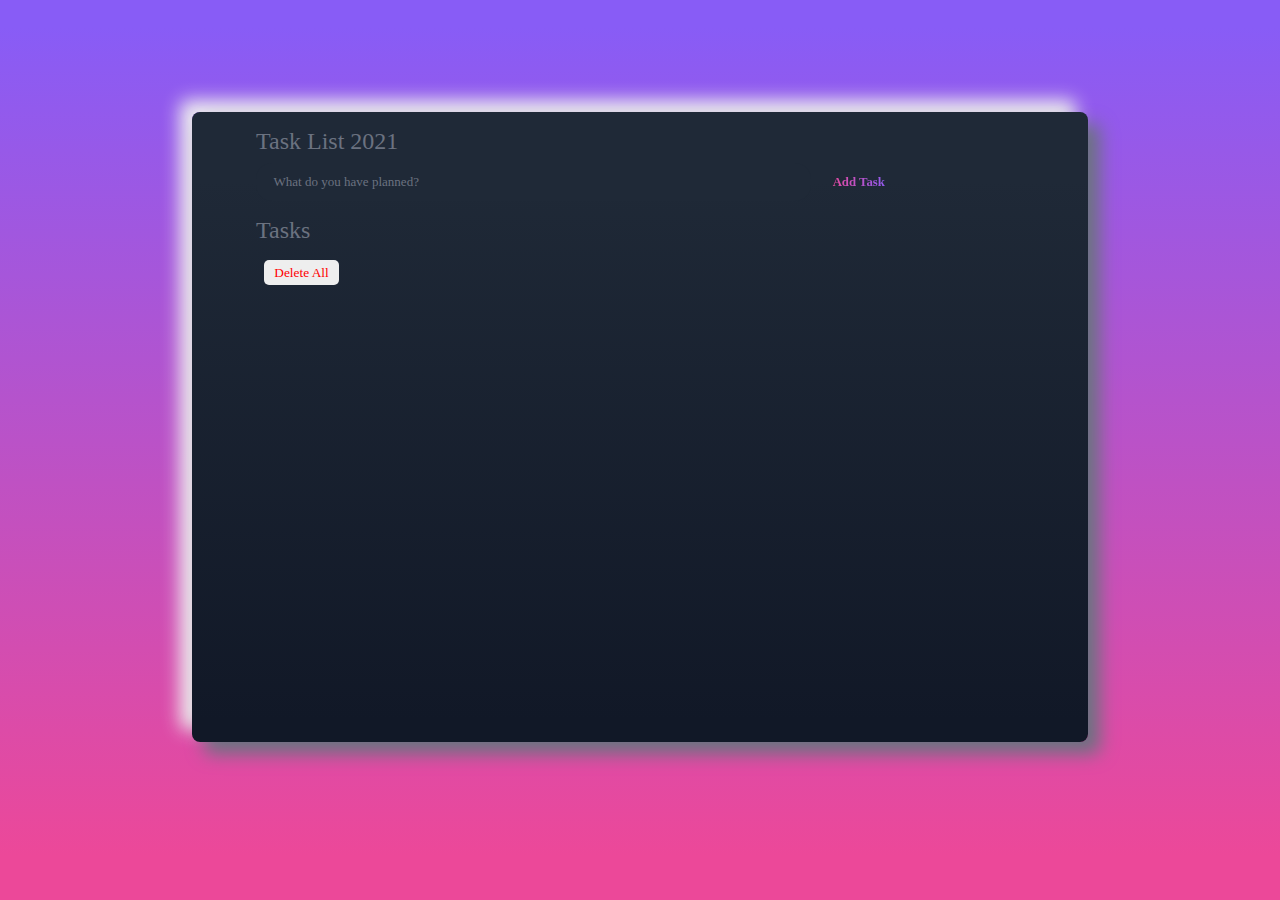
<file: to-do-list.html>
<!DOCTYPE html>
<html lang="en">
<head>
    <meta charset="UTF-8">
    <meta http-equiv="X-UA-Compatible" content="IE=edge">
    <meta name="viewport" content="width=device-width, initial-scale=1.0">
    <link rel="stylesheet" href="to-do.css">
    <title>Document</title>
</head>
<body >
     <div class="container">
        <header>
            <h1>Task List 2021</h1>
            <form id="new-task-form">
            <input 
            id="new-task-input" 
            type="text" 
            placeholder="  What do you have planned?"/>
            <input 
            type ="submit" 
            id="new-task-submit"
            value="Add Task"/>
        </form>
    </header>
        
    <main>

        <section class="task-list">
            <h2>Tasks</h2>
        
            <div id="tasks">
              
            <!--<div class="task">
                    <div class="content">
                        <input
                            type="text"
                            class="text"
                            value="My Shiny Task"
                            readonly
                         />
                    </div>
                    <div class="actions">
                        <button class="edit">Edit</button>
                        <button class="delete">Delete</button>
                    </div> 
               </div>  -->    
            </div> 
            <button class="delete_all" type="button">Delete All</button>
        </section>


    </main>    
<script src="todolist.js"></script>
</body>
</html>
</file>
<file: to-do.css>
:root {
    --dark: #374151;
    --darker:#1f2937;
    --darkest: #111827;
    --gray: #6b7280;
    --light: #EEE;
    --pink: #EC4899;
    --purple: #885cf6;
}
* {
    box-sizing: border-box;
    margin: 0;
    font-family: 'Times New Roman', Times, serif;
}

body{
    display: flex;
    flex-direction: column;
    min-height: 100vh;
    background: linear-gradient(to top, var(--pink) 5%, var(--purple) 97%)fixed no-repeat;
    background-size: cover;
}
body .container{
    align-self: center;
    position: relative;
    top: 7rem;
    height: 70vh;
    width: 70%;
    border: none;
    border-radius: 8px;
    box-shadow: 12px 12px 18px var(--gray),
                -12px -12px 18px var(--light) ;
    background: linear-gradient(to bottom,  var(--darker) 20%, var(--darkest) 80%)fixed no-repeat; 
    background-size: cover;
}
header {
    padding: 2rem 1rem;
    max-width: 800px;
    width: 100%;
    margin: 0 auto;
    margin-top: -1rem;
}

header h1{
    font-size: 1.5rem;
    font-weight: 300;
    color: var(--gray);
    margin-bottom: .5rem;
}

#new-task-form {
    display: flex;
}

input, button{
    appearance: none;
    border: none;
    outline: none;
    background: none;
}

#new-task-input {
    flex: .8 .9 0%;
    background-color: var(--darker);
    padding: .7rem;
    border-radius: 1rem;
    margin-right: 1rem;
    color: var(--light);
    font-size: .815rem;
}
#new-task-input::placeholder{
    color:var(--gray)
}
 
#new-task-submit {
    color: var(--pink);
    font-size: .8rem;
    font-weight: 700;
    background-image: linear-gradient(to right, var(--pink), var(--purple));
    -webkit-background-clip: text;
    -webkit-text-fill-color: transparent;
    cursor: pointer;
    transition: 0.4s;
}

#new-task-submit:hover{
    opacity: 0.8;
}

#new-task-submit:hover{
    opacity: 0.6;
}

main{
    flex: .8 .9 0%;
    max-width: 800px;
    width: 100%;
    margin: 0 auto;
    margin-top: -2rem 
}

.task-list{
    padding: 1rem;
}

.task-list h2{
    font: 1rem;
    font-weight: 300;
    color: var(--gray);
    margin-bottom: .5rem;
}

#tasks .task{
    display: flex;
    justify-content: space-between;
    background-color: var(--darkest);
    padding: .5rem;
    border-radius: 1rem;
    margin-bottom: .5rem;
}
#tasks .task .content{
    flex: .8 .9 0%;
}

#tasks .task .content .text{
    
    color: var(--light);
    font-size: .815rem;
    width: 100%;
    display: block;
    transition: 0.4s;
}

 #tasks .task .content .text:not(:read-only){
    color: var(--pink);
 }

 #tasks .task .actions {
    display: flex;
    margin: 0 -o.5rem;
 }
 

.task .actions button{
    cursor: pointer;
    margin: 0 0.5rem;
    font-size: 0.815rem;
    font-weight: 700;
    text-transform: uppercase;
    transition: 0.4s;
}
.delete_all{
    margin:8px;
    border-radius: 5px;
    background-color: #EEE;
    color: red;
    height: 25px;
    width: 75px;
}
.delete_all:hover{
    opacity: 0.8;
}


.task .actions button:hover{
    opacity: 0.8;
}

.task .actions button:hover{
    opacity: 0.6;
}

.task .actions .edit{
    background-image: linear-gradient(to right, var(--pink), var(--purple));
    -webkit-background-clip: text;
    -webkit-text-fill-color: transparent;
}

.task .actions .delete{
    color: crimson;
}
</file>
